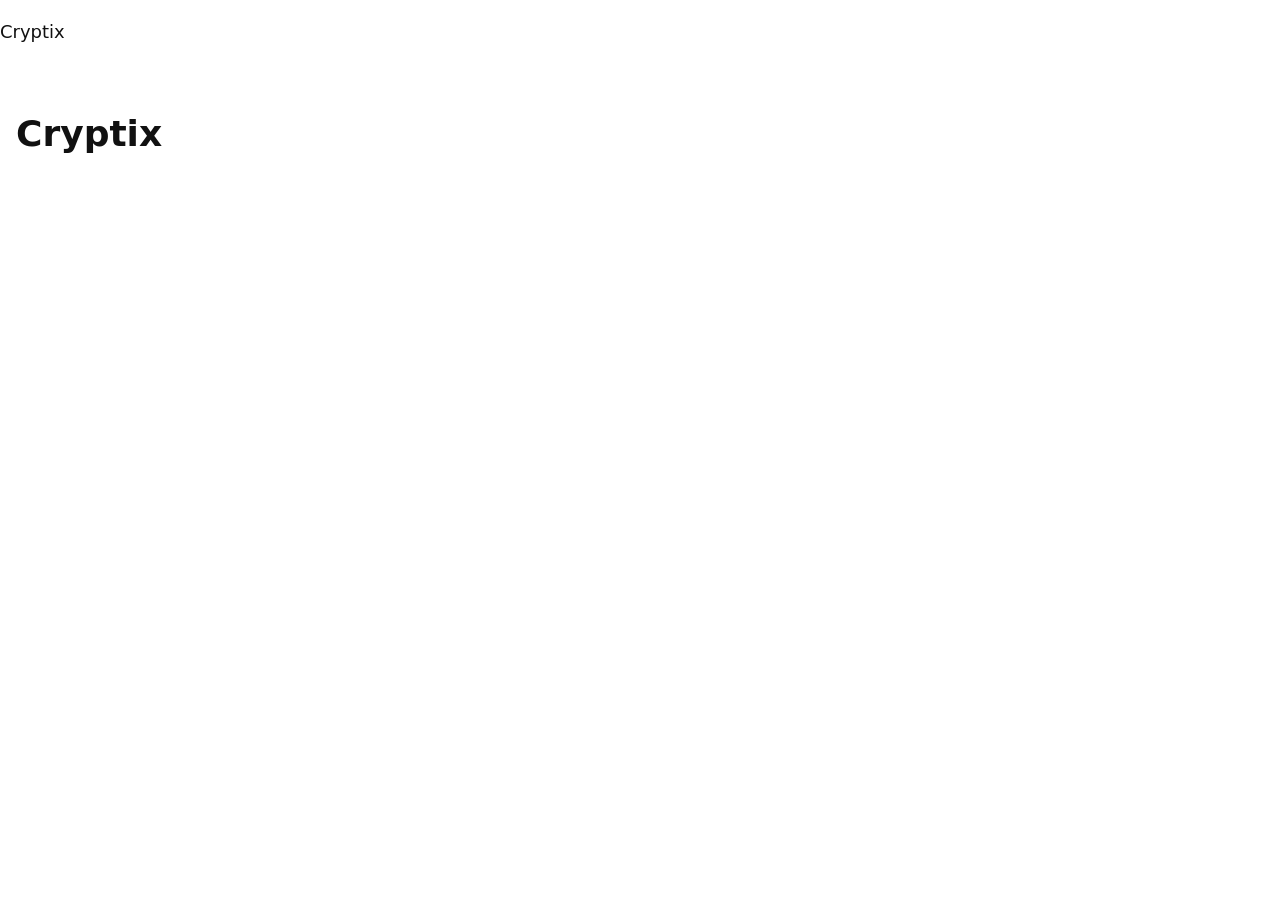
<file: frontend/index.html>
<!doctype html>
<html lang="en">
<head>
  <meta charset="utf-8">
  <meta name="viewport" content="width=device-width, initial-scale=1">
  <title>Welcome – Cryptix</title>
  <link rel="stylesheet" href="css/base.css">
  <script type="module" src="js/app.js"></script>
</head>
<body data-page="index">
  <a class="skip-link" href="#main">Skip to content</a>
  <header><p class="site-name">Cryptix</p></header>
  <main id="main" tabindex="-1">
    <h1>Cryptix</h1>
    <!-- TODO M4: this screen's form. One heading, one main action, one spoken prompt (§7.1). -->

    <!-- Results stay on the page as text (AR-4). Only lockout and security warnings use the alert region (§7.1). -->
    <div id="status" role="status"></div>
    <div id="alert" role="alert"></div>
  </main>
</body>
</html>
</file>
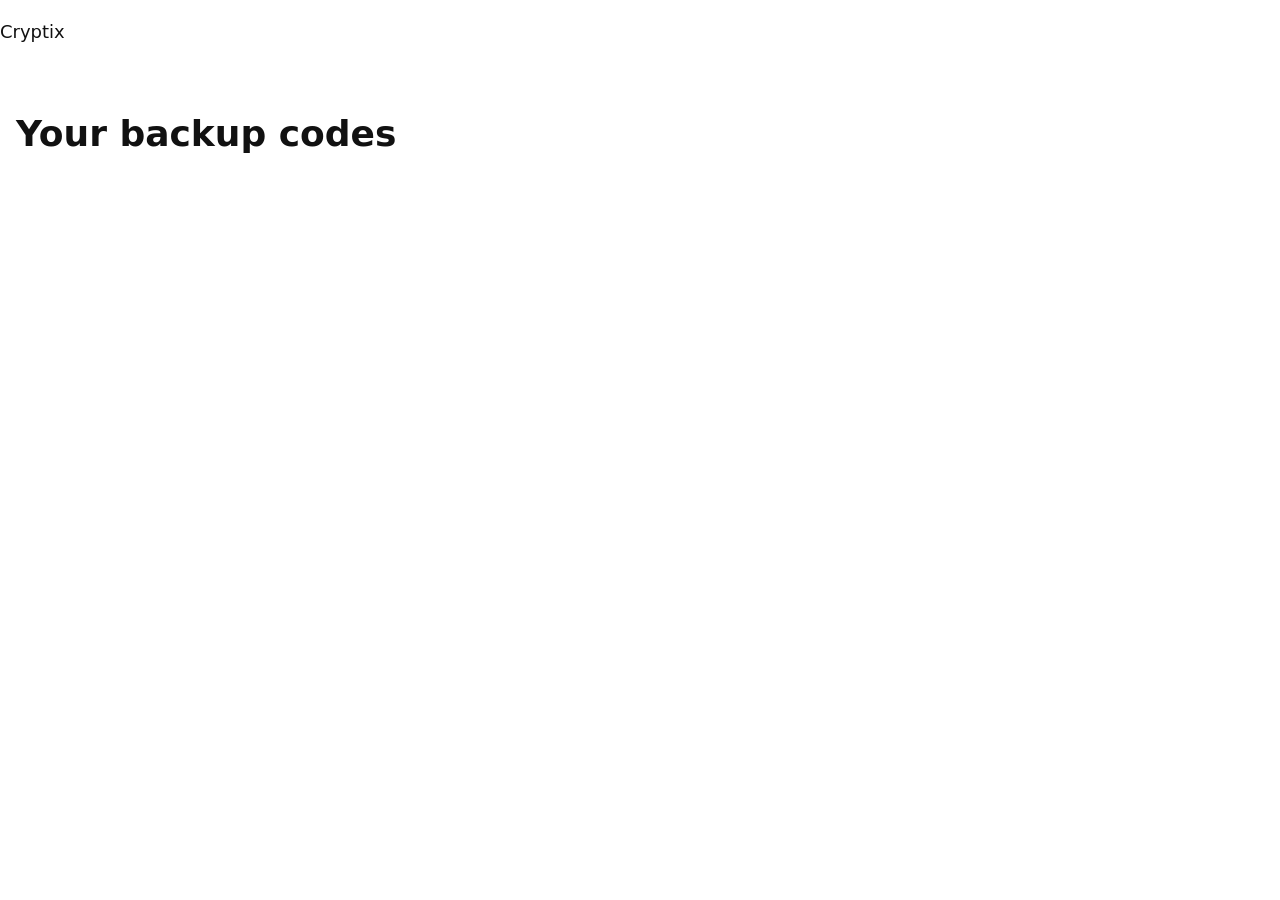
<file: frontend/backup-codes.html>
<!doctype html>
<html lang="en">
<head>
  <meta charset="utf-8">
  <meta name="viewport" content="width=device-width, initial-scale=1">
  <title>Your backup codes – Cryptix</title>
  <link rel="stylesheet" href="css/base.css">
  <script type="module" src="js/app.js"></script>
</head>
<body data-page="backup_codes">
  <a class="skip-link" href="#main">Skip to content</a>
  <header><p class="site-name">Cryptix</p></header>
  <main id="main" tabindex="-1">
    <h1>Your backup codes</h1>
    <!-- TODO M4: this screen's form. One heading, one main action, one spoken prompt (§7.1). -->

    <!-- Results stay on the page as text (AR-4). Only lockout and security warnings use the alert region (§7.1). -->
    <div id="status" role="status"></div>
    <div id="alert" role="alert"></div>
  </main>
</body>
</html>
</file>
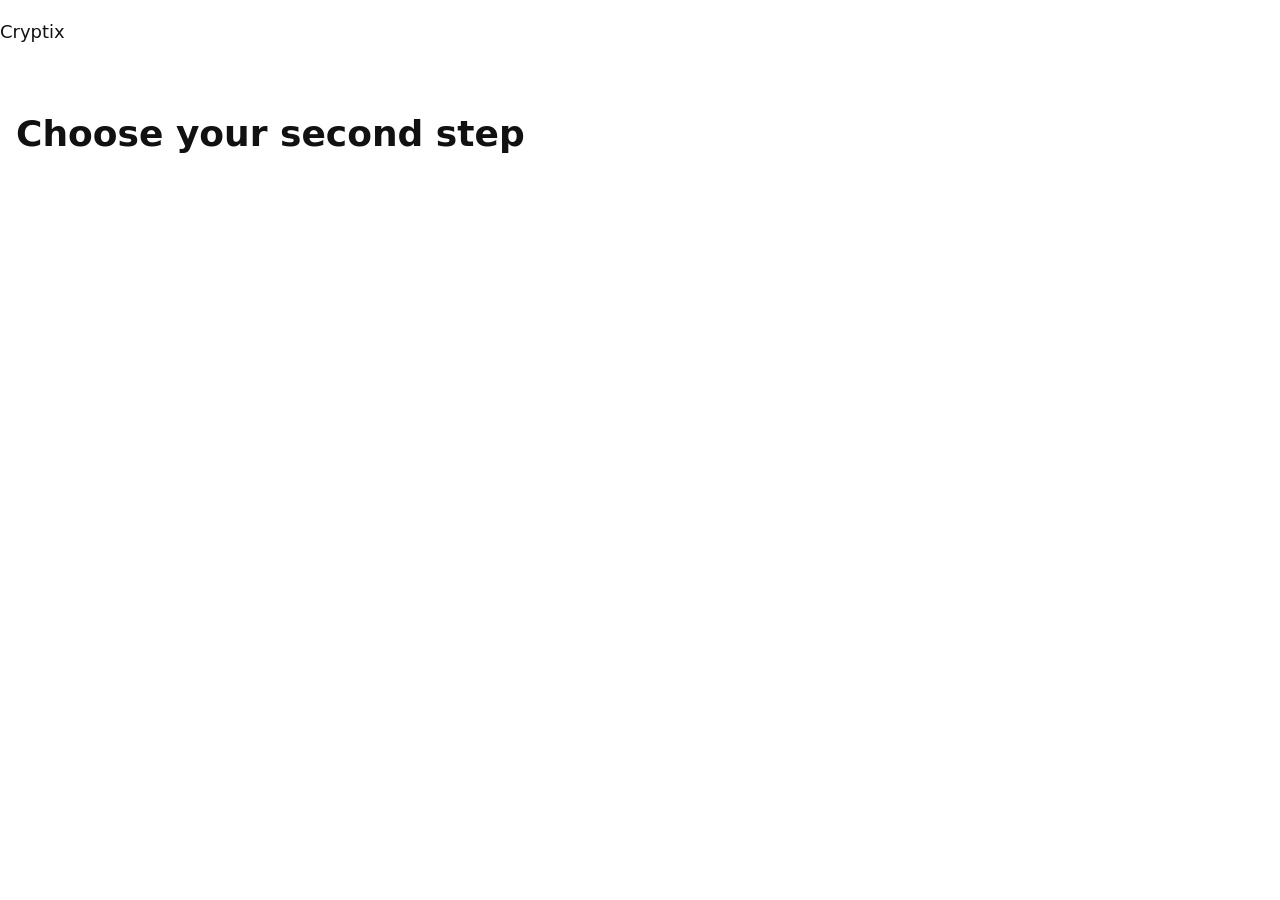
<file: frontend/choose-factor.html>
<!doctype html>
<html lang="en">
<head>
  <meta charset="utf-8">
  <meta name="viewport" content="width=device-width, initial-scale=1">
  <title>Choose your second step – Cryptix</title>
  <link rel="stylesheet" href="css/base.css">
  <script type="module" src="js/app.js"></script>
</head>
<body data-page="choose_factor">
  <a class="skip-link" href="#main">Skip to content</a>
  <header><p class="site-name">Cryptix</p></header>
  <main id="main" tabindex="-1">
    <h1>Choose your second step</h1>
    <!-- TODO M4: this screen's form. One heading, one main action, one spoken prompt (§7.1). -->

    <!-- Results stay on the page as text (AR-4). Only lockout and security warnings use the alert region (§7.1). -->
    <div id="status" role="status"></div>
    <div id="alert" role="alert"></div>
  </main>
</body>
</html>
</file>
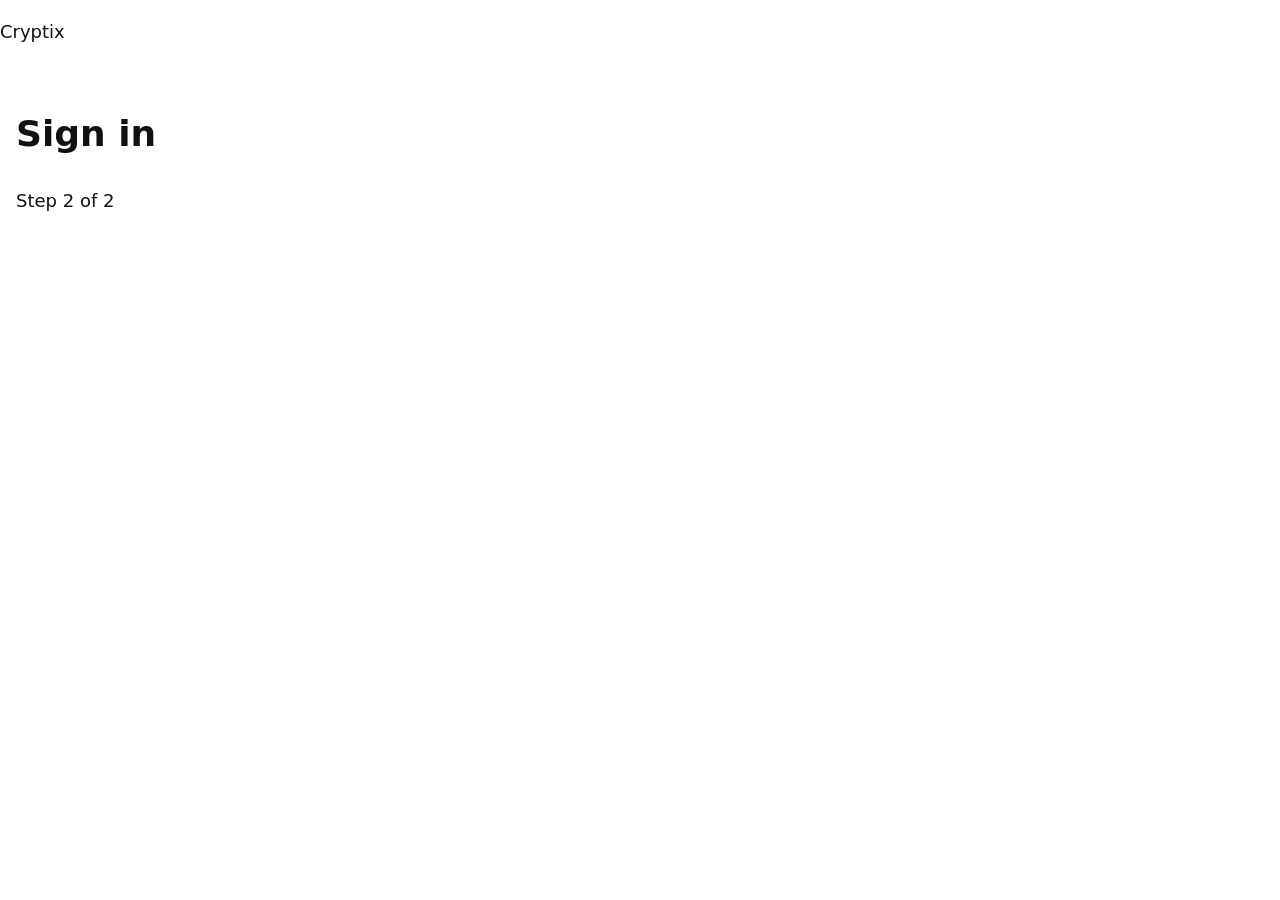
<file: frontend/login-step2.html>
<!doctype html>
<html lang="en">
<head>
  <meta charset="utf-8">
  <meta name="viewport" content="width=device-width, initial-scale=1">
  <title>Sign in, step 2 of 2 – Cryptix</title>
  <link rel="stylesheet" href="css/base.css">
  <script type="module" src="js/app.js"></script>
</head>
<body data-page="login_step2">
  <a class="skip-link" href="#main">Skip to content</a>
  <header><p class="site-name">Cryptix</p></header>
  <main id="main" tabindex="-1">
    <h1>Sign in</h1>
    <p class="step">Step 2 of 2</p>
    <!-- TODO M4: this screen's form. One heading, one main action, one spoken prompt (§7.1). -->

    <!-- Results stay on the page as text (AR-4). Only lockout and security warnings use the alert region (§7.1). -->
    <div id="status" role="status"></div>
    <div id="alert" role="alert"></div>
  </main>
</body>
</html>
</file>
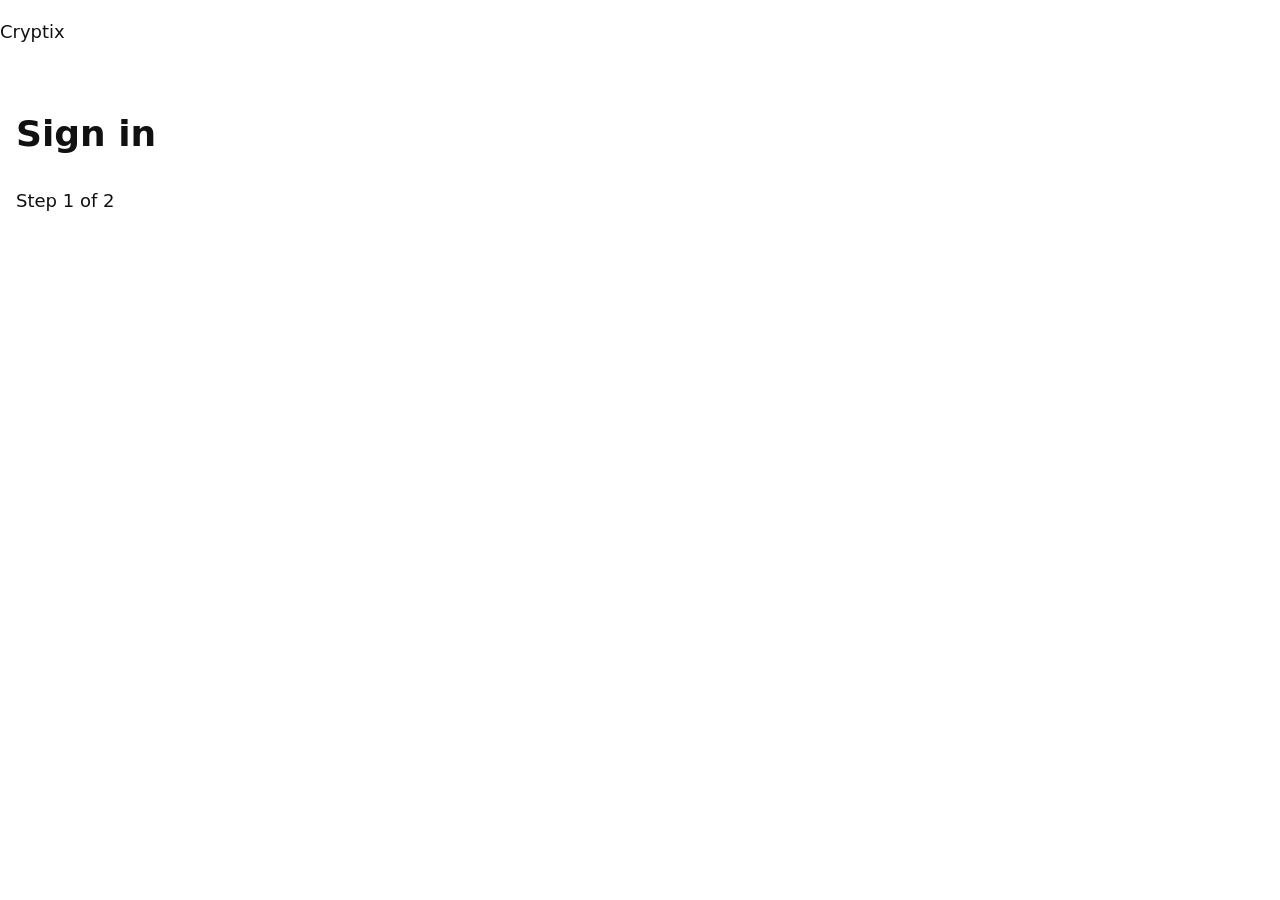
<file: frontend/login.html>
<!doctype html>
<html lang="en">
<head>
  <meta charset="utf-8">
  <meta name="viewport" content="width=device-width, initial-scale=1">
  <title>Sign in, step 1 of 2 – Cryptix</title>
  <link rel="stylesheet" href="css/base.css">
  <script type="module" src="js/app.js"></script>
</head>
<body data-page="login_step1">
  <a class="skip-link" href="#main">Skip to content</a>
  <header><p class="site-name">Cryptix</p></header>
  <main id="main" tabindex="-1">
    <h1>Sign in</h1>
    <p class="step">Step 1 of 2</p>
    <!-- TODO M4: this screen's form. One heading, one main action, one spoken prompt (§7.1). -->

    <!-- Results stay on the page as text (AR-4). Only lockout and security warnings use the alert region (§7.1). -->
    <div id="status" role="status"></div>
    <div id="alert" role="alert"></div>
  </main>
</body>
</html>
</file>
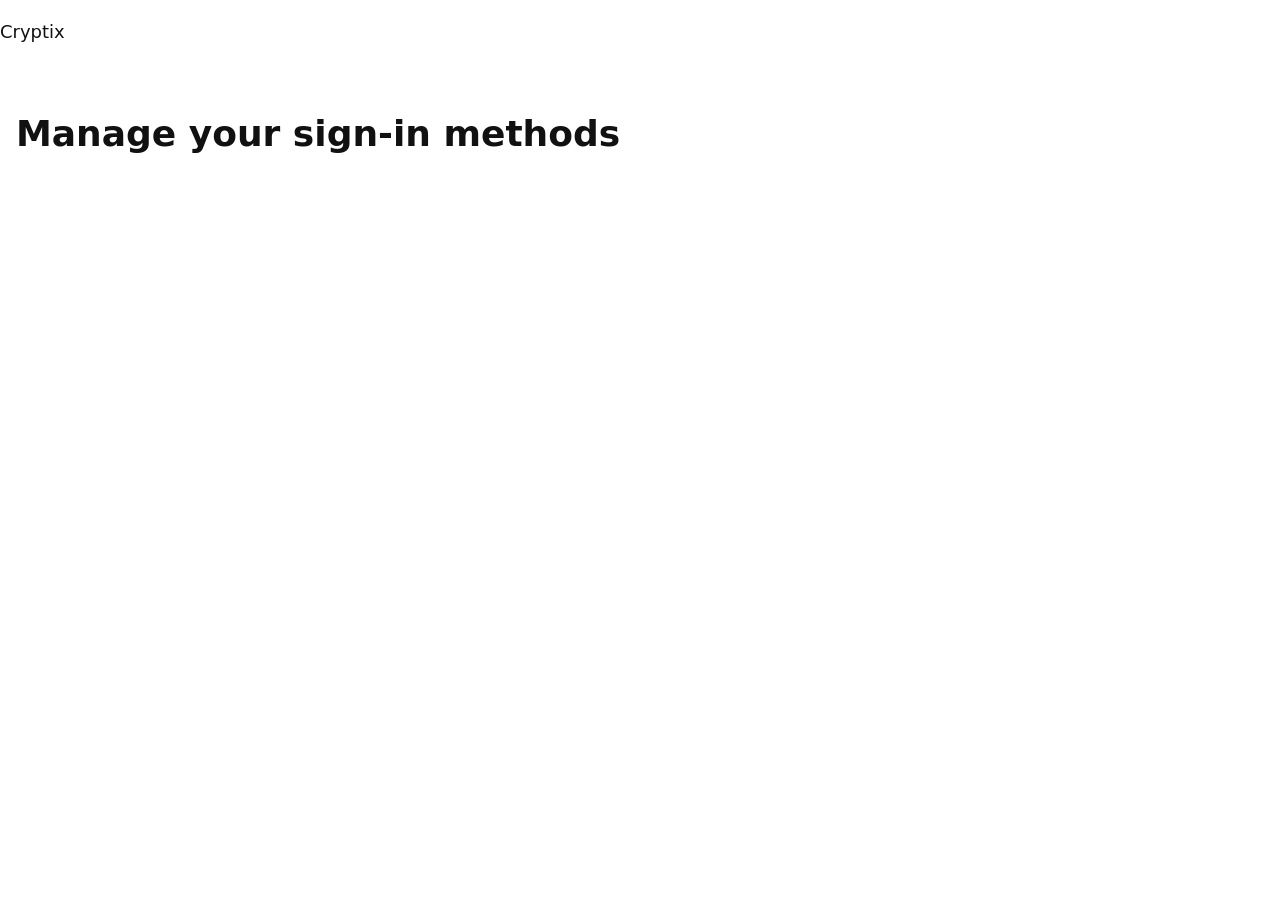
<file: frontend/manage-factors.html>
<!doctype html>
<html lang="en">
<head>
  <meta charset="utf-8">
  <meta name="viewport" content="width=device-width, initial-scale=1">
  <title>Manage your sign-in methods – Cryptix</title>
  <link rel="stylesheet" href="css/base.css">
  <script type="module" src="js/app.js"></script>
</head>
<body data-page="manage_factors">
  <a class="skip-link" href="#main">Skip to content</a>
  <header><p class="site-name">Cryptix</p></header>
  <main id="main" tabindex="-1">
    <h1>Manage your sign-in methods</h1>
    <!-- TODO M4: this screen's form. One heading, one main action, one spoken prompt (§7.1). -->

    <!-- Results stay on the page as text (AR-4). Only lockout and security warnings use the alert region (§7.1). -->
    <div id="status" role="status"></div>
    <div id="alert" role="alert"></div>
  </main>
</body>
</html>
</file>
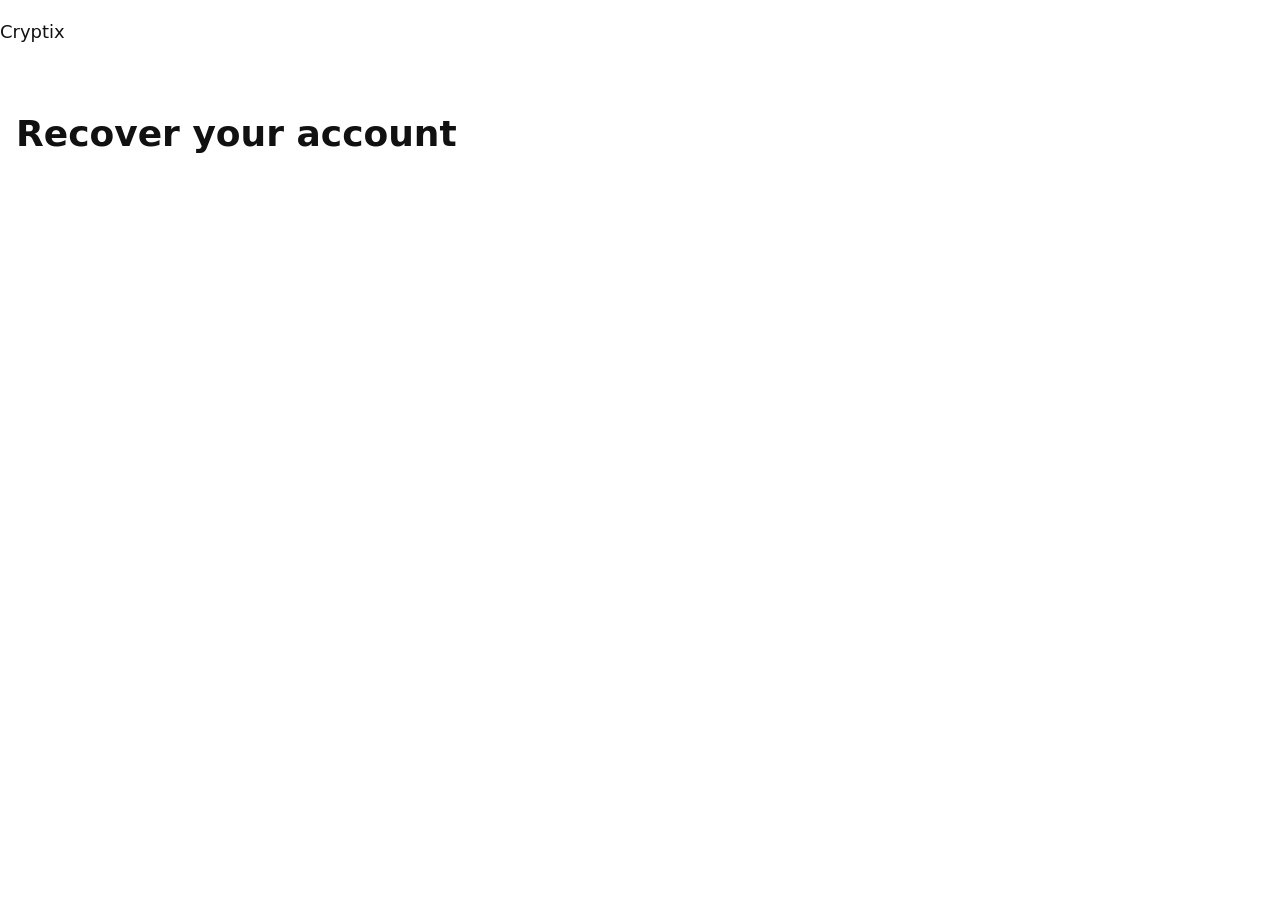
<file: frontend/recovery.html>
<!doctype html>
<html lang="en">
<head>
  <meta charset="utf-8">
  <meta name="viewport" content="width=device-width, initial-scale=1">
  <title>Recover your account – Cryptix</title>
  <link rel="stylesheet" href="css/base.css">
  <script type="module" src="js/app.js"></script>
</head>
<body data-page="recovery">
  <a class="skip-link" href="#main">Skip to content</a>
  <header><p class="site-name">Cryptix</p></header>
  <main id="main" tabindex="-1">
    <h1>Recover your account</h1>
    <!-- TODO M4: this screen's form. One heading, one main action, one spoken prompt (§7.1). -->

    <!-- Results stay on the page as text (AR-4). Only lockout and security warnings use the alert region (§7.1). -->
    <div id="status" role="status"></div>
    <div id="alert" role="alert"></div>
  </main>
</body>
</html>
</file>
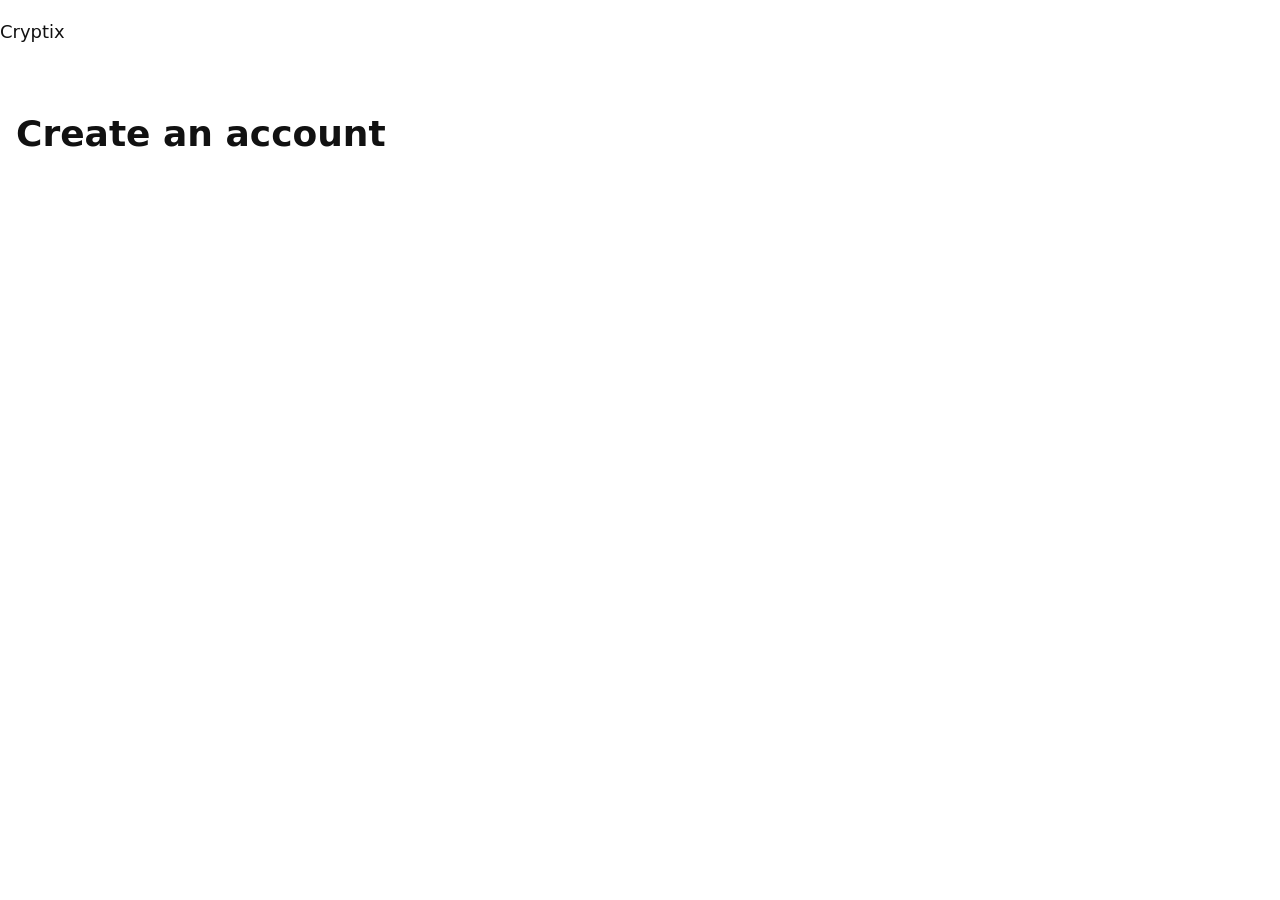
<file: frontend/register.html>
<!doctype html>
<html lang="en">
<head>
  <meta charset="utf-8">
  <meta name="viewport" content="width=device-width, initial-scale=1">
  <title>Create an account – Cryptix</title>
  <link rel="stylesheet" href="css/base.css">
  <script type="module" src="js/app.js"></script>
</head>
<body data-page="register">
  <a class="skip-link" href="#main">Skip to content</a>
  <header><p class="site-name">Cryptix</p></header>
  <main id="main" tabindex="-1">
    <h1>Create an account</h1>
    <!-- TODO M4: this screen's form. One heading, one main action, one spoken prompt (§7.1). -->

    <!-- Results stay on the page as text (AR-4). Only lockout and security warnings use the alert region (§7.1). -->
    <div id="status" role="status"></div>
    <div id="alert" role="alert"></div>
  </main>
</body>
</html>
</file>
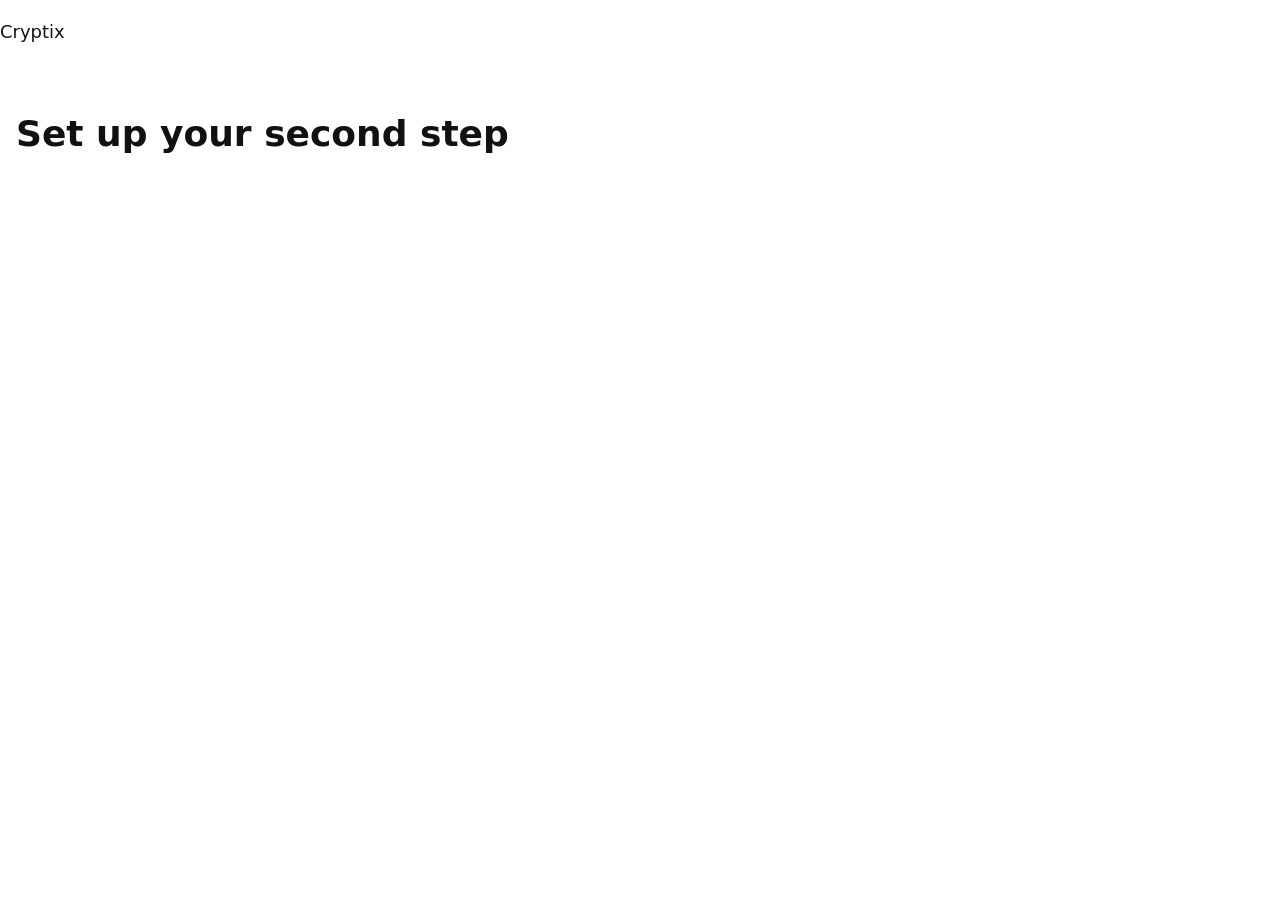
<file: frontend/setup.html>
<!doctype html>
<html lang="en">
<head>
  <meta charset="utf-8">
  <meta name="viewport" content="width=device-width, initial-scale=1">
  <title>Set up your second step – Cryptix</title>
  <link rel="stylesheet" href="css/base.css">
  <script type="module" src="js/app.js"></script>
</head>
<body data-page="setup">
  <a class="skip-link" href="#main">Skip to content</a>
  <header><p class="site-name">Cryptix</p></header>
  <main id="main" tabindex="-1">
    <h1>Set up your second step</h1>
    <!-- TODO M4: this screen's form. One heading, one main action, one spoken prompt (§7.1). -->

    <!-- Results stay on the page as text (AR-4). Only lockout and security warnings use the alert region (§7.1). -->
    <div id="status" role="status"></div>
    <div id="alert" role="alert"></div>
  </main>
</body>
</html>
</file>
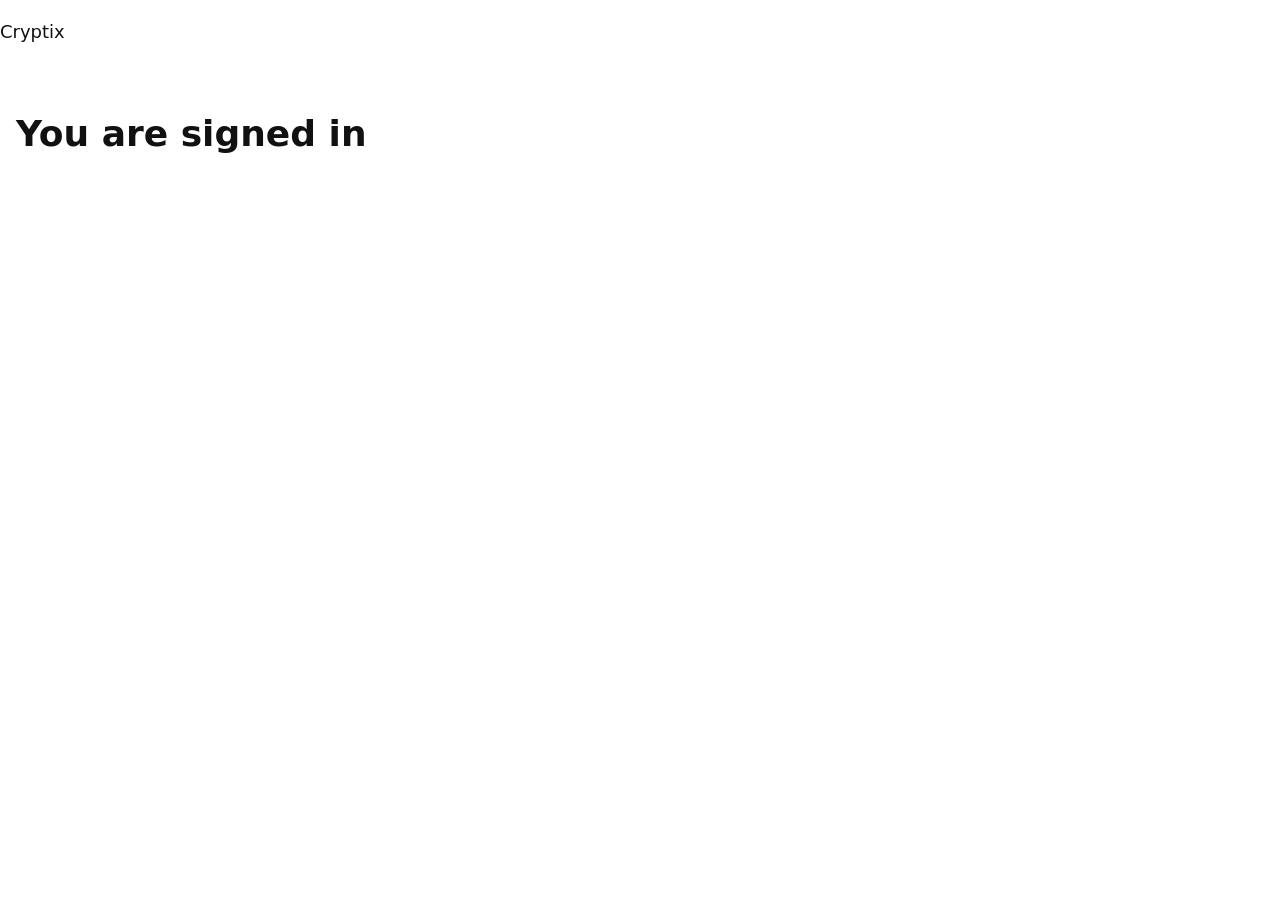
<file: frontend/signed-in.html>
<!doctype html>
<html lang="en">
<head>
  <meta charset="utf-8">
  <meta name="viewport" content="width=device-width, initial-scale=1">
  <title>Signed in – Cryptix</title>
  <link rel="stylesheet" href="css/base.css">
  <script type="module" src="js/app.js"></script>
</head>
<body data-page="signed_in">
  <a class="skip-link" href="#main">Skip to content</a>
  <header><p class="site-name">Cryptix</p></header>
  <main id="main" tabindex="-1">
    <h1>You are signed in</h1>
    <!-- TODO M4: this screen's form. One heading, one main action, one spoken prompt (§7.1). -->

    <!-- Results stay on the page as text (AR-4). Only lockout and security warnings use the alert region (§7.1). -->
    <div id="status" role="status"></div>
    <div id="alert" role="alert"></div>
  </main>
</body>
</html>
</file>
<file: frontend/css/base.css>
/* Base styles for every screen.  Owner: M4
   TODO M4: large text (200 %), reflow at 400 %, high-contrast and dark themes (§7.4, AR-8). */

:root {
  --text: #111;
  --background: #fff;
  --focus: #0b57d0;
}

body {
  margin: 0;
  font: 1.125rem/1.6 system-ui, sans-serif;
  color: var(--text);
  background: var(--background);
}

main {
  max-width: 40rem;
  padding: 1rem;
}

.skip-link {
  position: absolute;
  left: -999px;
}

.skip-link:focus {
  left: 1rem;
  top: 1rem;
}

/* The focused control is always visibly outlined (§7.2). */
:focus-visible {
  outline: 3px solid var(--focus);
  outline-offset: 2px;
}

/* Every button large enough for a finger or an unsteady pointer (AR-8). */
button,
input {
  min-height: 44px;
  font: inherit;
}
</file>
